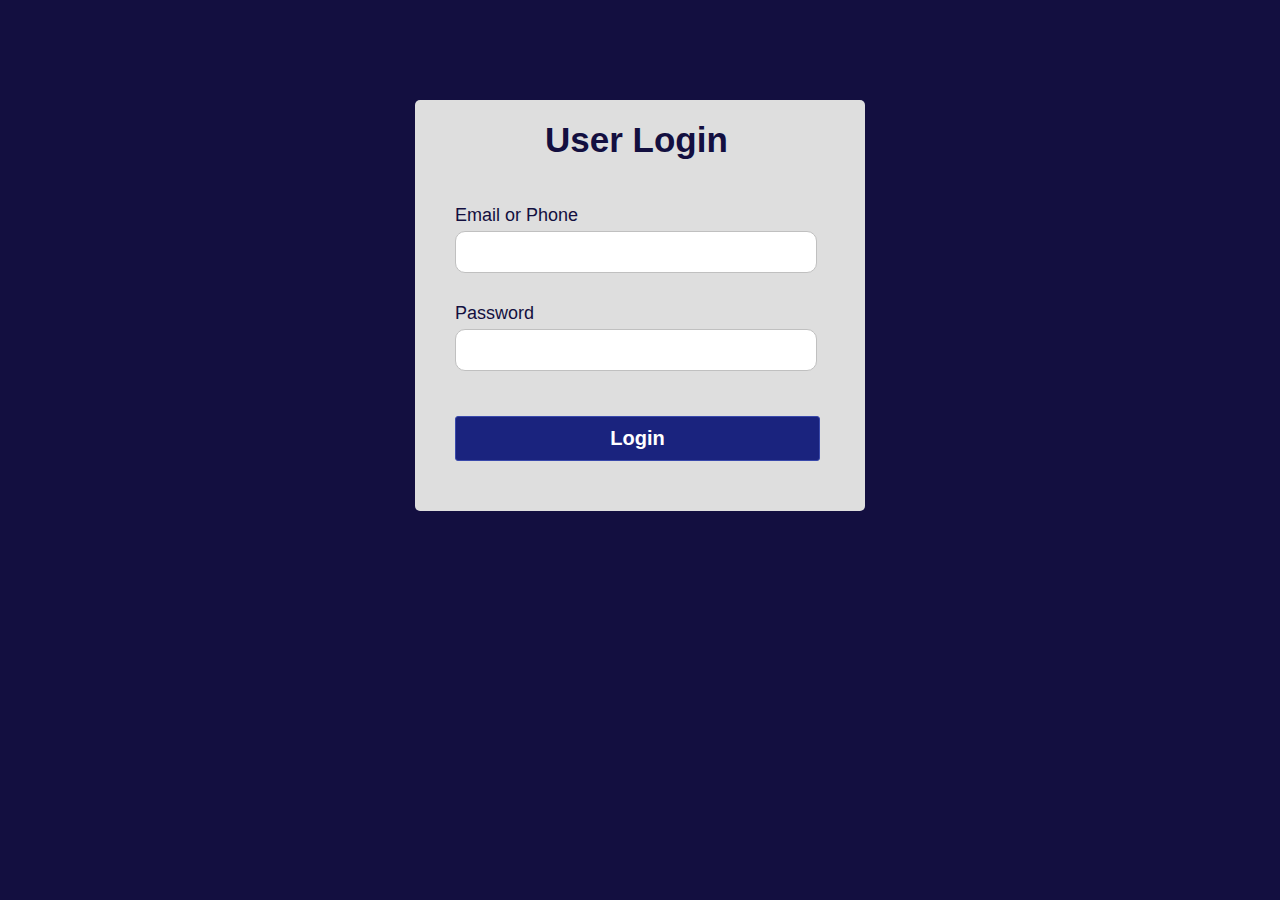
<file: index.html>
<!DOCTYPE html>
<html lang="en">
<head>
	<meta charset="UTF-8">
	<title>Validated Login Form</title>
	<link rel="stylesheet" href="style.css">
   </head>
<body>
	<div class="container">
		<h1 class="label">User Login</h1>
		<form class="login_form" action="index2.html" method="post" name="form" onsubmit="return validated()">
			<div class="font">Email or Phone</div>
			<input autocomplete="off" type="text" name="email">
			<div id="email_error">Please fill up your Email or Phone</div>
			<div class="font font2">Password</div>
			<input type="password" name="password">
			<div id="pass_error">Please fill up your Password</div>
			<button type="submit">Login</button>
		</form>
	</div>	
	<script src="script.js"></script>
</body>
</html>
</file>
<file: style.css>
*{
	padding: 0;
	margin: 0;
    border-radius: 10px;
}
body{
	background-color: #130f40;
	align-items: center;
	justify-content: center;
	display: flex;
	font-family: sans-serif;
}
.container{
	position: relative;
	margin-top: 100px;
	width: 450px;
	height: auto;
	background: #dedede;
	border-radius: 5px;
}
.label{
	padding: 20px 130px;
	font-size: 35px;
	font-weight: bold;
	color: #130f40;
}
.login_form{
	padding: 20px 40px;
}
.login_form .font{
	font-size: 18px;
	color: #130f40;
	margin: 5px 0;
}
.login_form input{
	height: 40px;
	width: 350px;
	padding: 0 5px;
	font-size: 18px;
	outline: none;
	border: 1px solid silver;
}
.login_form .font2{
	margin-top: 30px;
}
.login_form button{
	margin: 45px 0 30px 0;
	height: 45px;
	width: 365px;
	font-size: 20px;
	color: white;
	outline: none;
	cursor: pointer;
	font-weight: bold;
	background: #1A237E;
	border-radius: 3px;
	border: 1px solid #3949AB;
	transition: .5s;
}
.login_form button:hover{
	background: #151c6a;
}
.login_form #email_error,
.login_form #pass_error{
	margin-top: 5px;
	width: 345px;
	font-size: 18px;
	color: #C62828;
	background: rgba(255,0,0,0.1);
	text-align: center;
	padding: 5px 8px;
	border-radius: 3px;
	border: 1px solid #EF9A9A;
	display: none;
}
</file>
